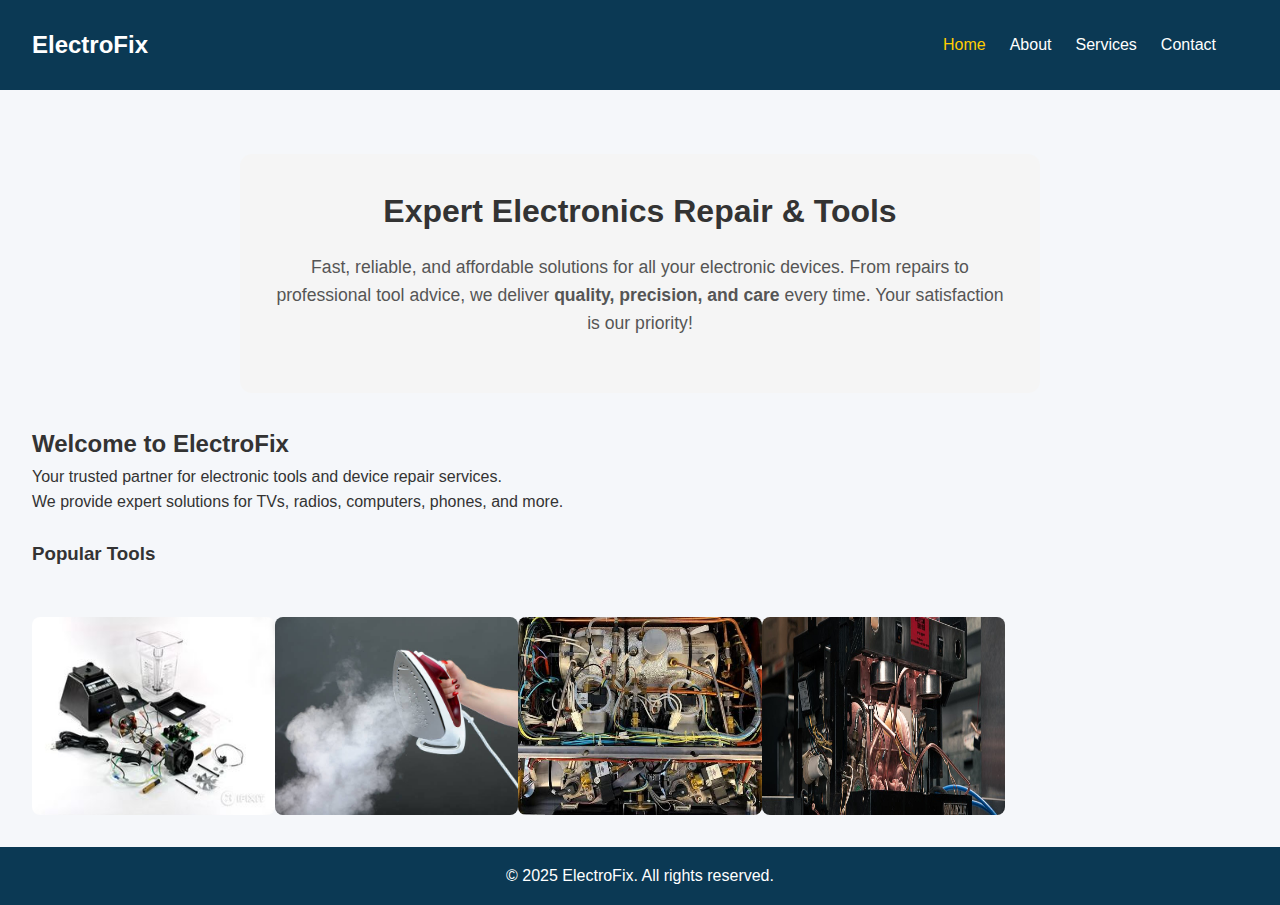
<file: index.html>
<!DOCTYPE html>
<html lang="en">
<head>
  <link rel="stylesheet" href="https://cdnjs.cloudflare.com/ajax/libs/font-awesome/6.5.0/css/all.min.css">
  <meta charset="UTF-8" />
  <meta name="viewport" content="width=device-width, initial-scale=1.0" />
  <title>ElectroFix | Electronics Tools & Repair</title>
  <link rel="stylesheet" href="css/style.css" />
</head>
<body>
  <header>
    <h1>ElectroFix</h1>
    <nav>
      <ul>
        <li><a href="#" class="nav-link active" data-page="home">Home</a></li>
        <li><a href="#" class="nav-link" data-page="about">About</a></li>
        <li><a href="#" class="nav-link" data-page="services">Services</a></li>
        <li><a href="#" class="nav-link" data-page="contact">Contact</a></li>
      </ul>
    </nav>
  </header>

  <main id="content"></main>

  <footer>
    <p>© 2025 ElectroFix. All rights reserved.</p>
  </footer>

  <script src="script.js"></script>
</body>
</html>
</file>
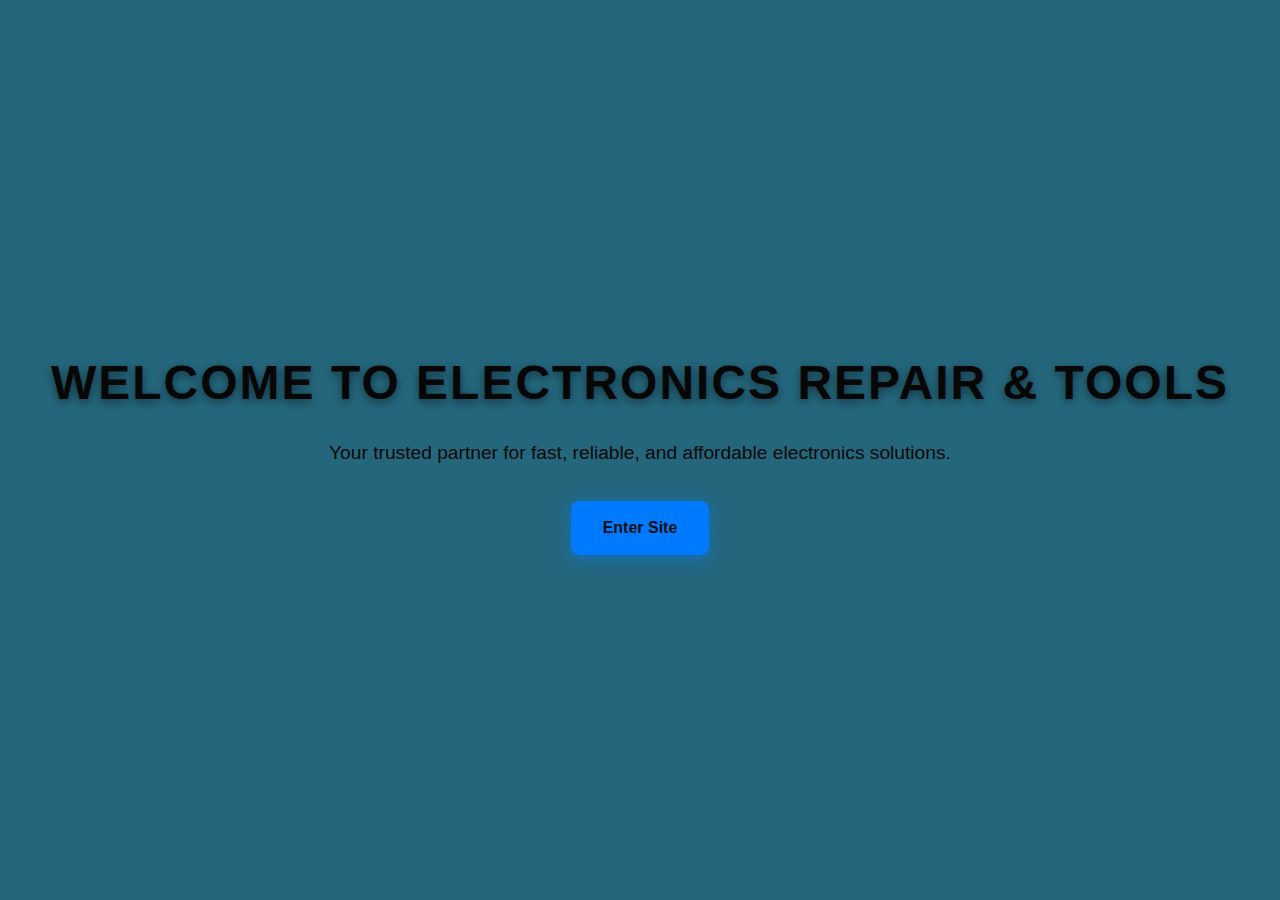
<file: cover.html>
<!DOCTYPE html>
<html lang="en">
<head>
  <meta charset="UTF-8">
  <meta name="viewport" content="width=device-width, initial-scale=1.0">
  <title>Electronics Repair & Tools</title>
  <link rel="stylesheet" href="css/style.css">
</head>
<body>

  <!-- COVER / HERO SECTION -->
  <section class="cover-hero fade-in">
    <div class="hero-overlay">
      <div class="hero-content">
        <h1>Welcome to Electronics Repair & Tools</h1>
        <p>Your trusted partner for fast, reliable, and affordable electronics solutions.</p>
        <a href="index.html" class="btn" style="color: rgb(12, 14, 14);">Enter Site</a>
      </div>
    </div>
  </section>
  <script>
  setTimeout(() => {
    window.location.href = "index.html";
  }, 5000); // redirects after  seconds
</script>


</body>
</html>
</file>
<file: css/style.css>
html {
  scroll-behavior: smooth;
}

/* Reset some defaults and make sizing easier */
* {
  margin: 0;
  padding: 0;
  box-sizing: border-box;
}

body {
  font-family: 'Arial', sans-serif;
  line-height: 1.6;
  color: #333;
}
.home-section,
.services-section,
.contact-section {
  padding: 2rem;
}

.services-list {
  display: flex;
  justify-content: space-between;
  flex-wrap: wrap; /* allows items to wrap on small screens */
  gap: 1rem;
}

.service-item {
  flex: 1 1 200px; /* grow, shrink, minimum width */
  background: #f8f8f8;
  padding: 1rem;
  border-radius: 8px;
  text-align: center;
}

/* Adjust for smaller screens */
@media (max-width: 768px) {
  .services-list {
    flex-direction: column; /* stack items vertically on mobile */
  }
}
nav {
  display: flex;
  justify-content: space-between;
  align-items: center;
  padding: 1rem 2rem;
}

nav ul {
  display: flex;
  gap: 1.5rem;
  list-style: none;
}

nav ul li a {
  text-decoration: none;
  color: #fff;
}

/* Mobile Nav */
@media (max-width: 768px) {
  nav ul {
    flex-direction: column;
    gap: 1rem;
  }
}
.btn {
  padding: 0.8rem 2rem;
  font-size: 1rem;
  border-radius: 8px;
}

@media (max-width: 768px) {
  .btn {
    width: 80%; /* fill width on small screens */
    text-align: center;
    padding: 0.7rem 1rem;
  }
}
img {
  max-width: 100%;
  height: auto;
  display: block;
}
html {
  scroll-behavior: smooth;
}

.contact-section {
  text-align: center;
  padding: 3rem 1rem;
  background-color: #f9fafc;
}

.contact-section h2 {
  color: #004aad;
  font-size: 2rem;
  margin-bottom: 0.5rem;
}

.contact-info {
  display: flex;
  justify-content: center;
  flex-wrap: wrap;
  gap: 2rem;
  margin-top: 2rem;
}

.info-box {
  background: #fff;
  padding: 1.5rem;
  border-radius: 10px;
  width: 310px;
  box-shadow: 0 4px 10px rgba(0,0,0,0.1);
  transition: transform 0.3s ease, box-shadow 0.3s ease;
}

.info-box:hover {
  transform: translateY(-5px);
  box-shadow: 0 6px 15px rgba(0,0,0,0.15);
}

.info-box i {
  font-size: 2rem;
  color: #007bff;
  margin-bottom: 0.5rem;
}

.info-box h3 {
  margin: 0.5rem 0;
  color: #333;
}

.info-box p {
  color: #555;
}

.contact-link {
  text-decoration: none;
  color: #007bff;
  font-weight: 500;
}

.contact-link:hover {
  text-decoration: underline;
}

.whatsapp-btn i {
  font-size: 2.5rem;
  color: #25d366;
  transition: transform 0.3s ease;
}

.whatsapp-btn:hover i {
  transform: scale(1.2);
}

/* ===== COVER HERO SECTION WITH ANIMATION ===== */
.cover-hero {
  position: relative;
  height: 100vh; /* full screen */
  background-color: rgb(72, 206, 250);
  background-size: cover;
  background-position: center;
  display: flex;
  align-items: center;
  justify-content: center;
  overflow: hidden;
  animation: zoomBackground 25s ease-in-out infinite alternate;
}

/* Dark overlay for readability */
.cover-hero::before {
  content: '';
  position: absolute;
  top: 0;
  left: 0;
  width: 100%;
  height: 100%;
  background-color: rgba(0, 0, 0, 0.5);
  z-index: 1;
}

/* Content container */
.hero-overlay {
  position: relative;
  z-index: 2;
  color: rgb(8, 7, 7);
  text-align: center;
  padding: 1rem;
  animation: fadeIn 2s ease forwards;
}

/* Headings and text */
.hero-content h1 {
  font-size: 3rem;
  margin-bottom: 1rem;
  text-transform: uppercase;
  letter-spacing: 2px;
  text-shadow: 0 3px 10px rgba(0,0,0,0.5);
  animation: floatText 5s ease-in-out infinite alternate;
}

.hero-content p {
  font-size: 1.2rem;
  margin-bottom: 2rem;
  max-width: 700px;
  margin-inline: auto;
  color: #070707;
  animation: floatText 6s ease-in-out infinite alternate;
}

/* Button design */
.hero-content .btn {
  display: inline-block;
  padding: 0.9rem 2rem;
  background: #007bff;
  color: rgb(5, 5, 5);
  text-decoration: none;
  font-weight: 600;
  border-radius: 8px;
  box-shadow: 0 4px 15px rgba(0, 123, 255, 0.5);
  transition: all 0.3s ease;
}

.hero-content .btn:hover {
  background: #0056b3;
  transform: translateY(-3px);
}

/* Background zoom animation */
@keyframes zoomBackground {
  from { transform: scale(1); }
  to { transform: scale(1.1); }
}

/* Text float animation */
@keyframes floatText {
  from { transform: translateY(0px); }
  to { transform: translateY(-10px); }
}

/* Fade-in effect */
@keyframes fadeIn {
  0% { opacity: 0; transform: translateY(40px); }
  100% { opacity: 1; transform: translateY(0); }
}

/* Responsive design for phones */
@media (max-width: 768px) {
  .hero-content h1 {
    font-size: 2rem;
  }

  .hero-content p {
    font-size: 1rem;
    padding: 0 1rem;
  }

  .hero-content .btn {
    padding: 0.8rem 1.5rem;
  }
}



* {
  margin: 0;
  padding: 0;
  box-sizing: border-box;
}

body {
  font-family: Arial, sans-serif;
  background-color: #f5f7fa;
  color: #333;
}

header {
  background-color: #0b3954;
  color: white;
  padding: 1rem 2rem;
  display: flex;
  justify-content: space-between;
  align-items: center;
}

header h1 {
  font-size: 1.5rem;
}

nav ul {
  list-style: none;
  display: flex;
  gap: 1.5rem;
}

nav a {
  color: white;
  text-decoration: none;
  font-weight: 500;
  transition: color 0.3s ease;
}

nav a:hover, nav a.active {
  color: #ffcc00;
}

main {
  padding: 2rem;
  min-height: 70vh;
}

footer {
  text-align: center;
  background-color: #0b3954;
  color: white;
  padding: 1rem;
}

section {
  animation: fadeIn 0.5s ease-in-out;
}

@keyframes fadeIn {
  from { opacity: 0; }
  to { opacity: 1; }
}

/* ---- Image gallery ---- */
.gallery {
  display: grid;
  grid-template-columns: repeat(auto-fit, minmax(250px, 1fr));
  gap: 1rem;
  margin-top: 1.5rem;
}

.gallery img {
  width: 100%;
  border-radius: 10px;
  box-shadow: 0 4px 8px rgba(0,0,0,0.1);
  transition: transform 0.3s;
}

.gallery img:hover {
  transform: scale(1.05);
}

/* ---- Contact form ---- */
form {
  max-width: 400px;
  margin-top: 1rem;
  display: flex;
  flex-direction: column;
  gap: 1rem;
}

form input, form textarea, form button {
  padding: 0.8rem;
  border: 1px solid #ccc;
  border-radius: 6px;
  font-size: 1rem;
}

form button {
  background-color: #0b3954;
  color: white;
  cursor: pointer;
  border: none;
  transition: background 0.3s ease;
}

form button:hover {
  background-color: #ffcc00;
  color: #0b3954;
}
</file>
